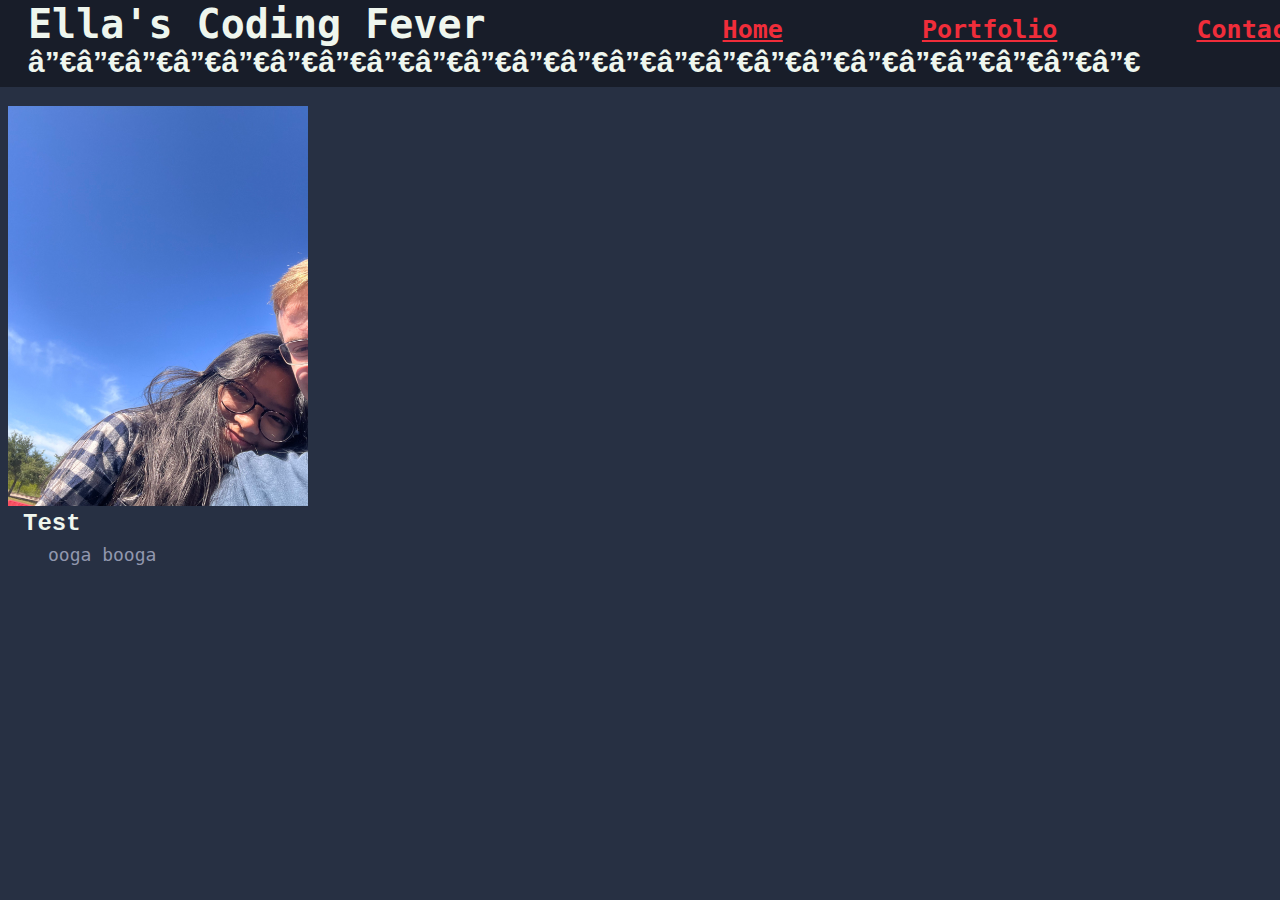
<file: Module1Project/index.html>
<!DOCTYPE html>
<html lang="en-US">
<head>
<meta charset="UTF=8">
<link rel="stylesheet" type="text/css" href="./assets/style.css">
<title>Coder's Fever</title>
</head>

<nav class="inline"><h1 id="headerfiller">Ella's Coding Fever</h1> 
    <h3 class="inline" id="headerfiller"><a href="file:///C:/Users/ruhd3/bootcamp/module1/Module1Project/index.html#">Home</a> <a href="#">Portfolio</a> <a href="file:///C:/Users/ruhd3/bootcamp/module1/Module1Project/contactpage.html">Contact</a></h3>
    <h2 id="line">───────────────────────</h2>
</nav>
    <h1 class="headerhidden">Module 1 Contact Page</h1><h2 class="headerhidden"><bolder>─────────────────────</bolder></h2>
<body>
<img src="./pic/MeandAndrew.jpg" width="300px" id="img1" alt="Me and My Boyfriend">
    <h2 class="headerwhite2">Test</h2>
<p class="text">ooga booga</p>
</body>
</html>
</file>
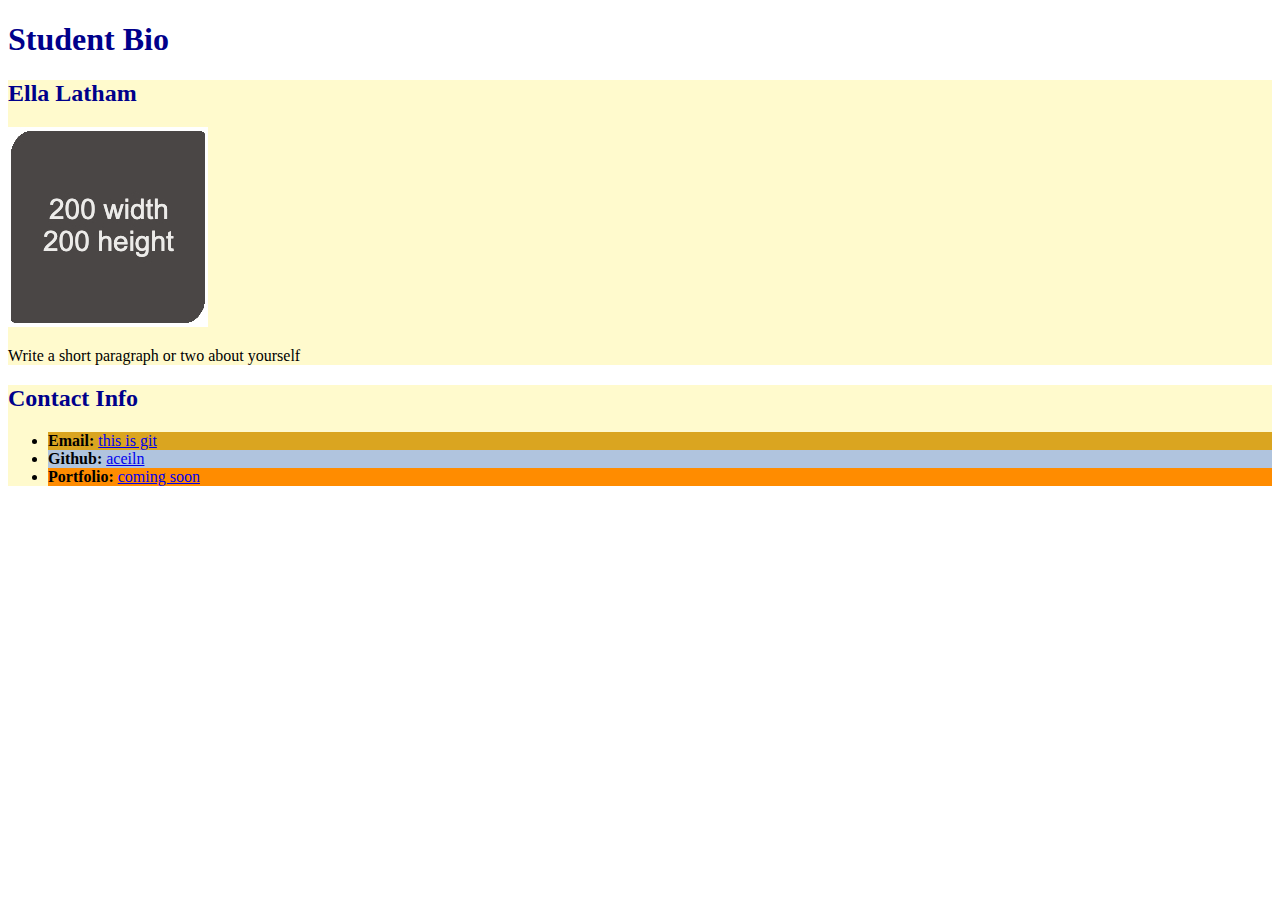
<file: 08-Stu_Attributes/Unsolved/index.html>
<!DOCTYPE html>
<html lang="en-US">
  <head>
    <meta charset="UTF-8" />
    <title>Student Bio With Attributes</title>
    <link rel="stylesheet" href="./assets/css/style.css"/>
  </head>

  <body>
    <header>
      <h1 class="title">Student Bio</h1>
    </header>
    <!-- TODO: add class attribute  -->
    <section class="lesson">
      <h2 class="title">Ella Latham</h2>
      <img src="./assets/images/image-1.jpg" width="200px" height="200px" alt="Ella?" />
      <p>Write a short paragraph or two about yourself</p>
    </section>
    <!-- TODO: add class attribute -->
    <section class="lesson">
      <h2 class="title">Contact Info</h2>
      <ul>
        <!-- TODO: add id attribute -->
        <li id="email"><strong>Email:</strong> <a href="https://github.com/aceiln/module1">this is git</a></li>
        <!-- TODO: add id attribute -->
        <li id="github"><strong>Github:</strong> <a href="https://github.com/aceiln/module1">aceiln</a></li>
        <!-- TODO: add id attribute -->
        <li id="portfolio"><strong>Portfolio:</strong> <a href="#">coming soon</a></li>
      </ul>
    </section>
  </body>
</html>
</file>
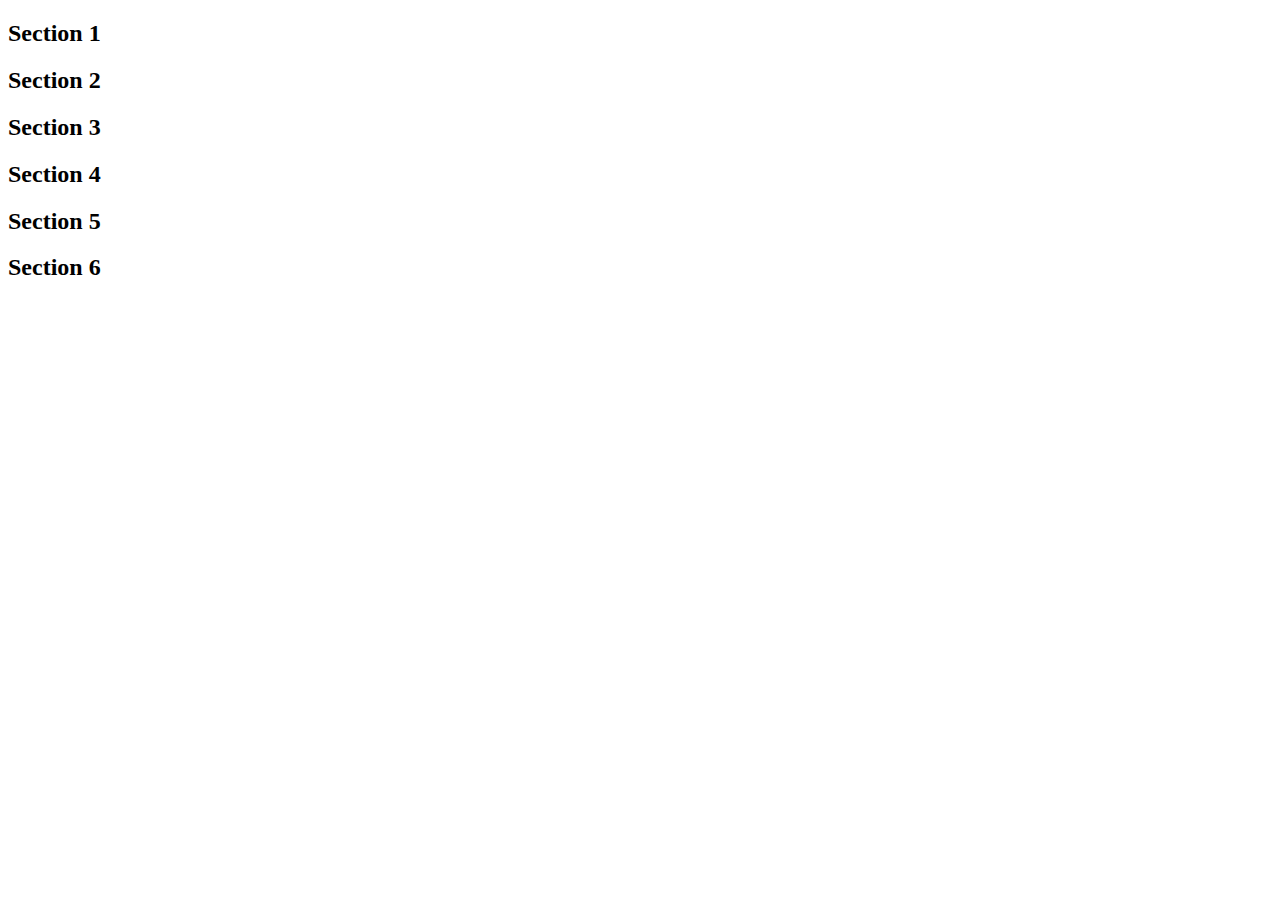
<file: 10-Stu_CSS-color/Unsolved/index.html>
<!DOCTYPE html>
<html lang="en-US">

  <head>
    <meta charset="UTF-8">
    <title>Colors</title>
<!-- TODO: Add CSS style sheet link here -->
  </head>
<body>
    <section class="lesson" id="section-1">
      <h2>Section 1</h2>
    </section>
<section class="lesson section-blue">
      <h2>Section 2</h2>
    </section>

    <section class="lesson section-blue">
<h2>Section 3</h2>
    </section>

    <div class="container">
      <section id="section-45">
        <h2>Section 4</h2>
      </section>
  
      <section id="section-45">
        <h2>Section 5</h2>
      </section>
  
      <section id="section-6">
        <h2>Section 6</h2>
      </section>
    </div>
  </body>

</html>
</file>
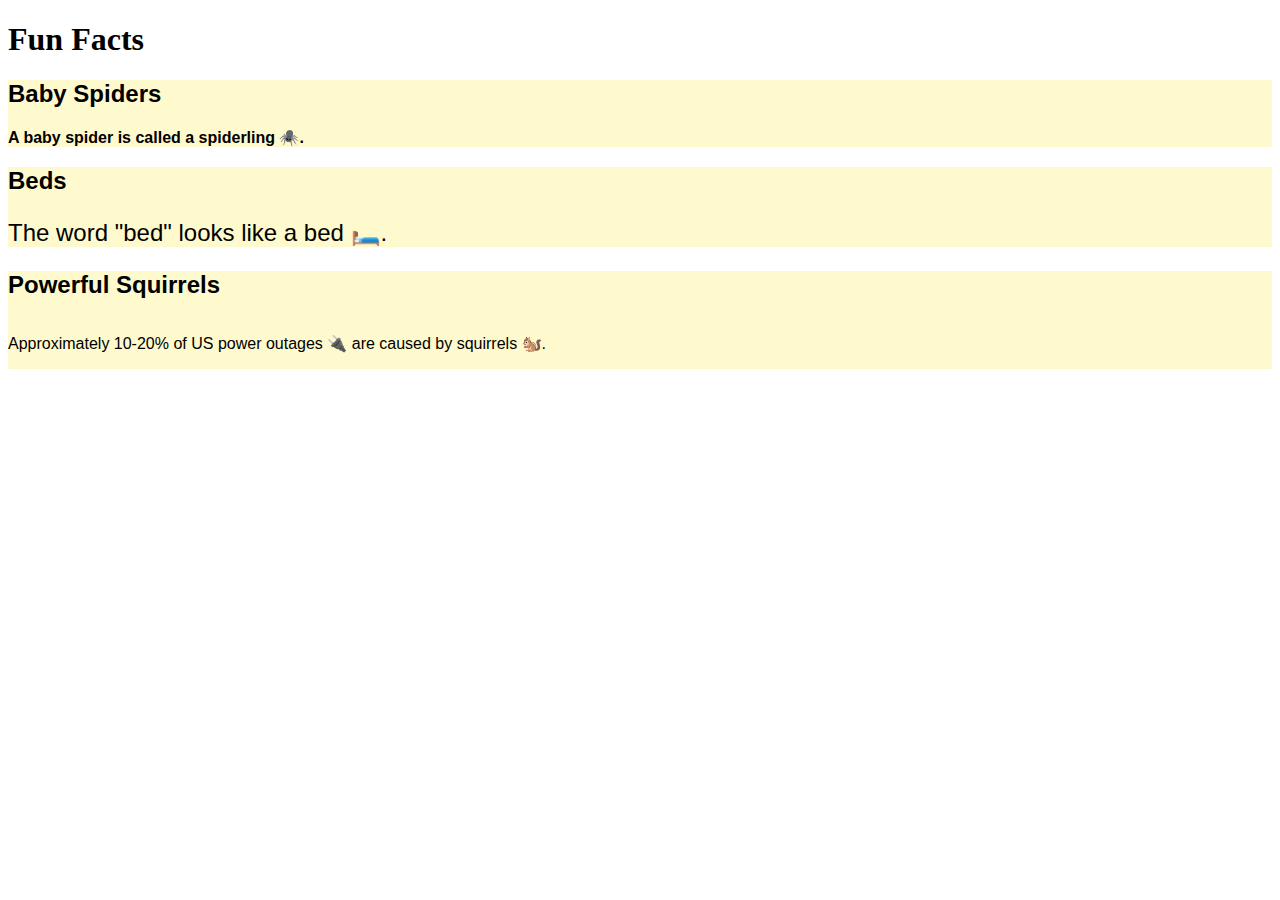
<file: 12-Stu_CSS-units-font/Unsolved/index.html>
<!DOCTYPE html>
<html lang="en-us">

  <head>
    <meta charset="UTF-8">
    <title>Units and Fonts</title>
    <link rel="stylesheet" href="./assets/css/style.css">
  </head>

  <body>
    <header>
      <h1>Fun Facts</h1>
    </header>

    <section class="lesson">
      <h2>Baby Spiders</h2>
      <p id="fact-1">A baby spider is called a spiderling 🕷️. </p>
    </section>

    <section class="lesson">
      <h2>Beds</h2>
      <p id="fact-2">The word "bed" looks like a bed 🛏️.</p>
    </section>

    <section class="lesson">
      <h2>Powerful Squirrels</h2>
      <p id="fact-3">Approximately 10-20% of US power outages 🔌 are caused by squirrels 🐿️.</p>
    </section>
  </body>

</html>
</file>
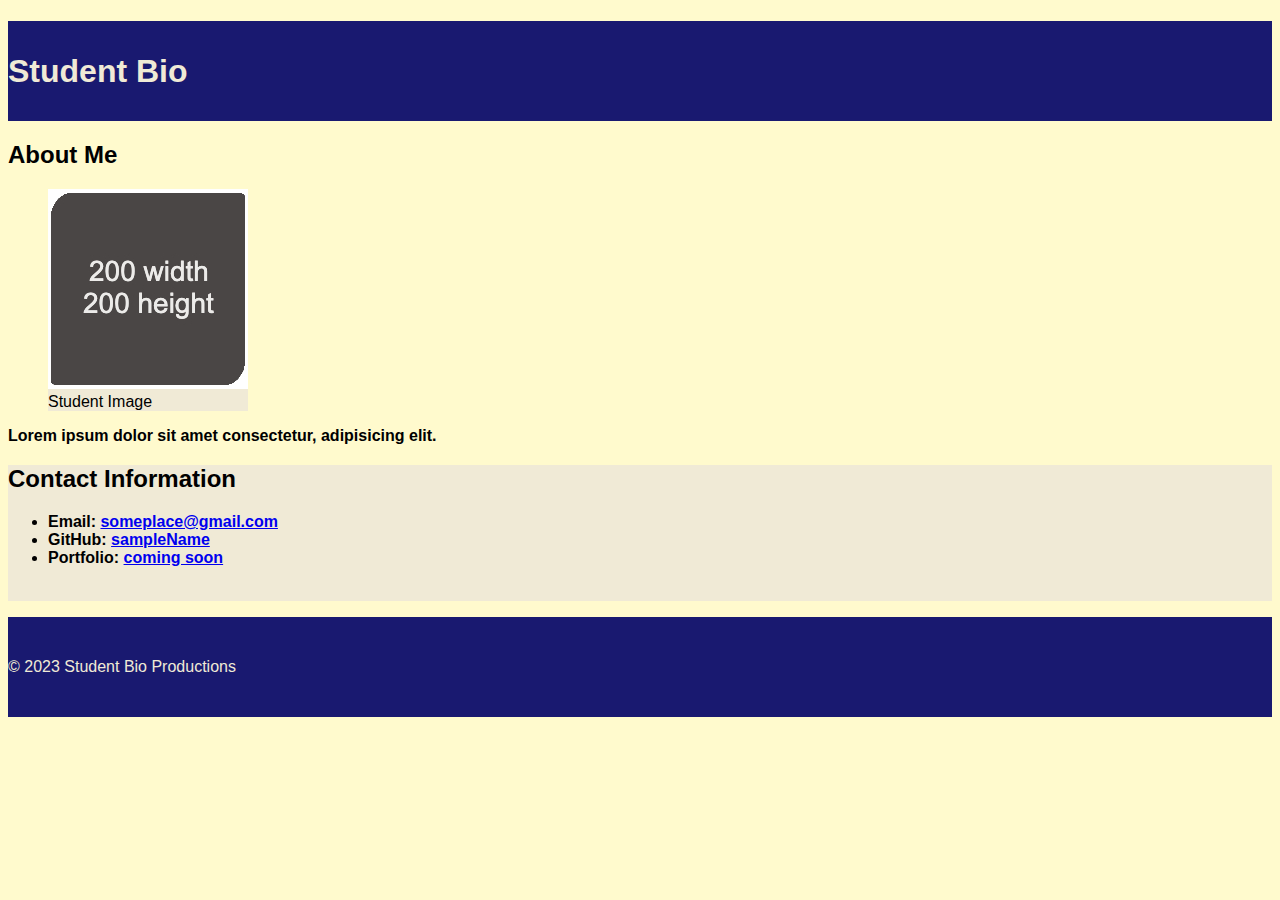
<file: 14-Stu_CSS-selectors/Unsolved/index.html>
<!DOCTYPE html>
<html lang="en-US">
  <head>
    <meta charset="UTF-8">
    <meta name="viewport" content="width=device-width, initial-scale=1.0">
    <link rel="stylesheet" type="text/css" href="./assets/css/style.css">
    <title>CSS Selectors</title>
  </head>

  <body>
    <header>
      <h1>Student Bio</h1>
    </header>

    <main>
      <section>
        <h2>About Me</h2>
        <figure>
          <img src="./assets/images/image-1.jpg" alt="placeholder image with text reading 200 width 200 height"/>
          <figcaption>Student Image</figcaption>
        </figure>
        <p class="highlighted-text">Lorem ipsum dolor sit amet consectetur, adipisicing elit.</p>
      </section>

      <section id="contact-section">
        <h2>Contact Information</h2>
        <ul class="highlighted-text">
          <li>Email: <a href="#">someplace@gmail.com</a></li>
          <li>GitHub: <a href="#">sampleName</a></li>
          <li>Portfolio: <a href="#">coming soon</a></li>
        </ul>
        <br>
      </section>
    </main>

    <footer>
      <p>© 2023 Student Bio Productions</p>
    </footer>
  </body>

</html>
</file>
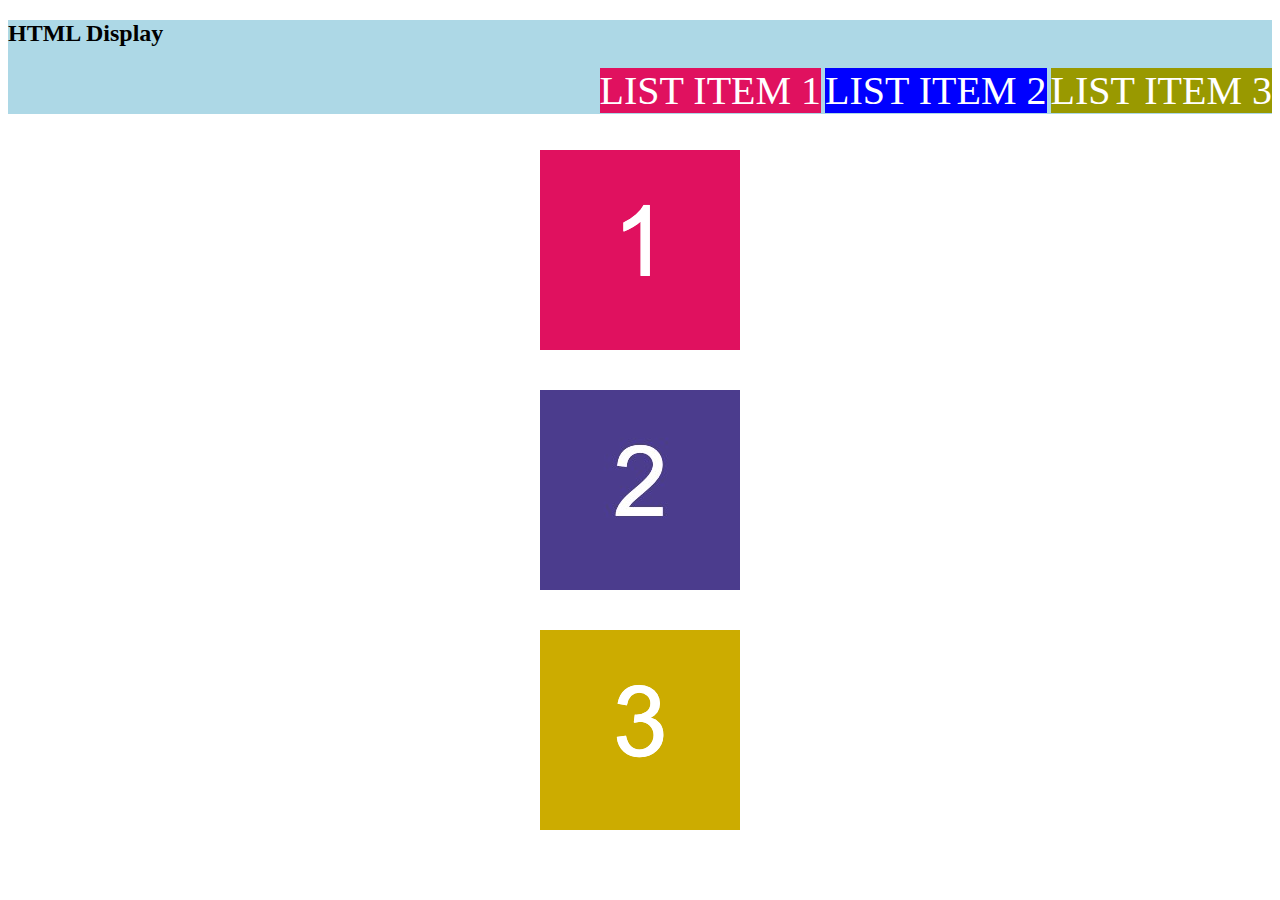
<file: 16-Stu_HTML-display/Unsolved/index.html>
<!DOCTYPE html>
<html lang="en-US">

  <head>
    <meta charset="UTF-8">
    <title>HTML Display</title>
    <link rel="stylesheet" href="./assets/css/style.css">
  </head>

  <body>
    <header>
      <h2>HTML Display</h2>
      <nav>
        <ul>
          <li id="item-1">LIST ITEM 1</li>
          <li id="item-2">LIST ITEM 2</li>
          <li id="item-3">LIST ITEM 3</li>
        </ul>
      </nav>
    </header>
    
    <section>
      <img src="./assets/images/image-1.png" alt="box with number 1"/>
      <img src="./assets/images/image-2.png" alt="box with number 2"/> 
      <img id="image-3" src="./assets/images/image-3.png" alt="box with number 3"/> 
    </section>
  </body>

</html>
</file>
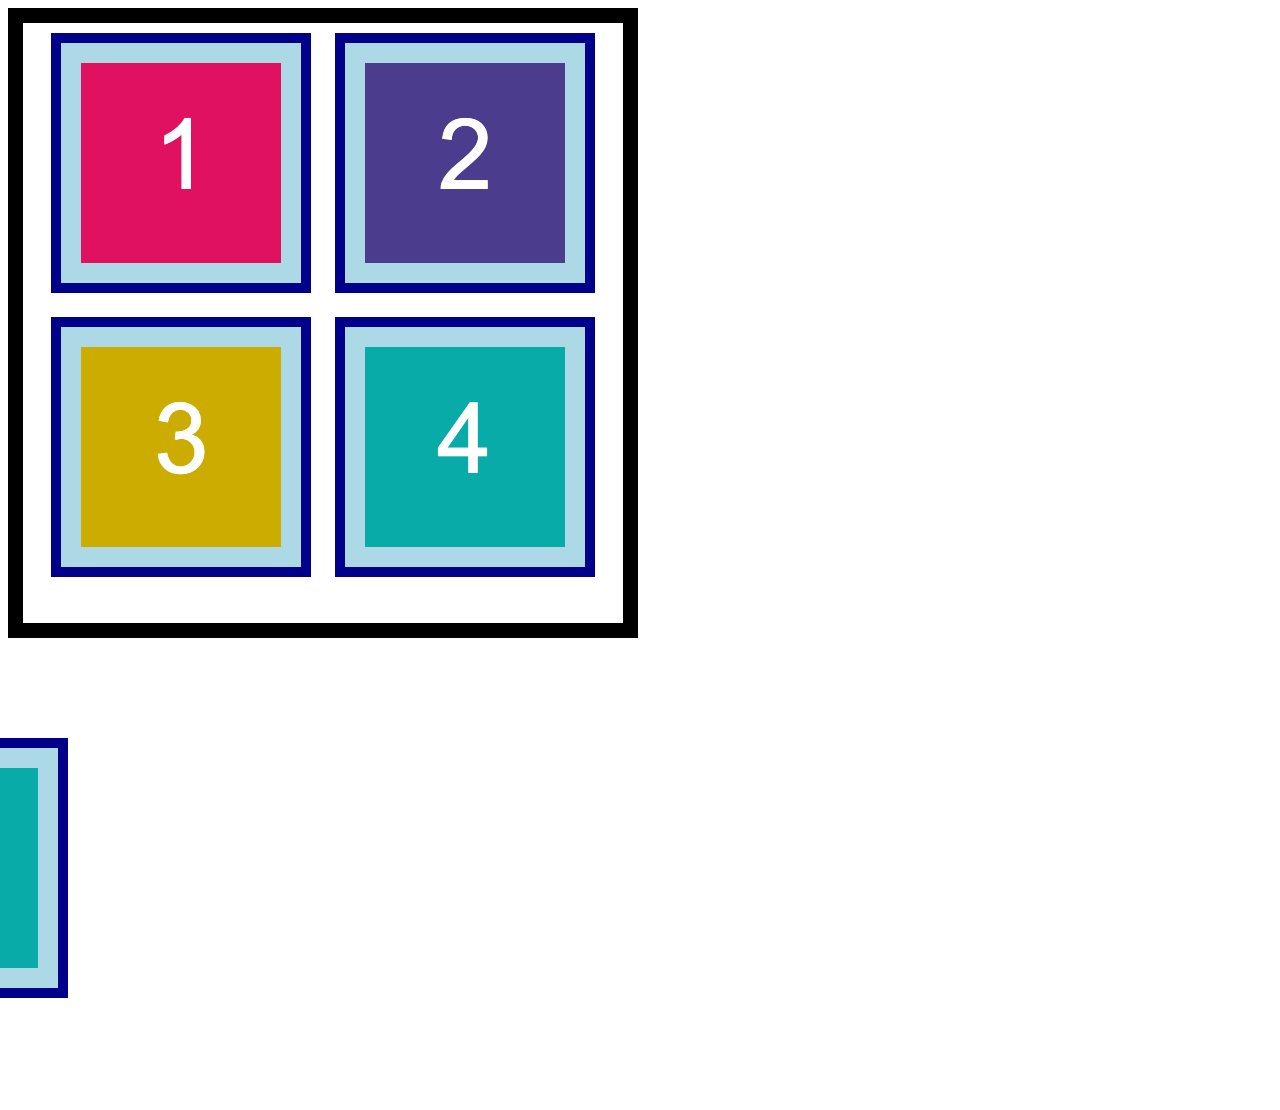
<file: 18-Stu_CSS-box-model/Unsolved/index.html>
<!DOCTYPE html>
<html lang="en-US">

  <head>
    <meta charset="UTF-8">
    <title>HTML Box Model</title>
    <link rel="stylesheet" type="text/css" href="./assets/css/style.css">
  </head>

  <body>
    <section>
      <img src="./assets/images/image-1.png" alt="box with number 1"/>
      <img src="./assets/images/image-2.png" alt="box with number 2"/>
      <img src="./assets/images/image-3.png" alt="box with number 3"/>
      <img src="./assets/images/image-4.png" alt="box with number 4"/>
    </section>

    <img id=test src="./assets/images/image-4.png" alt="box with number 4"/>
  </body>

</html>
</file>
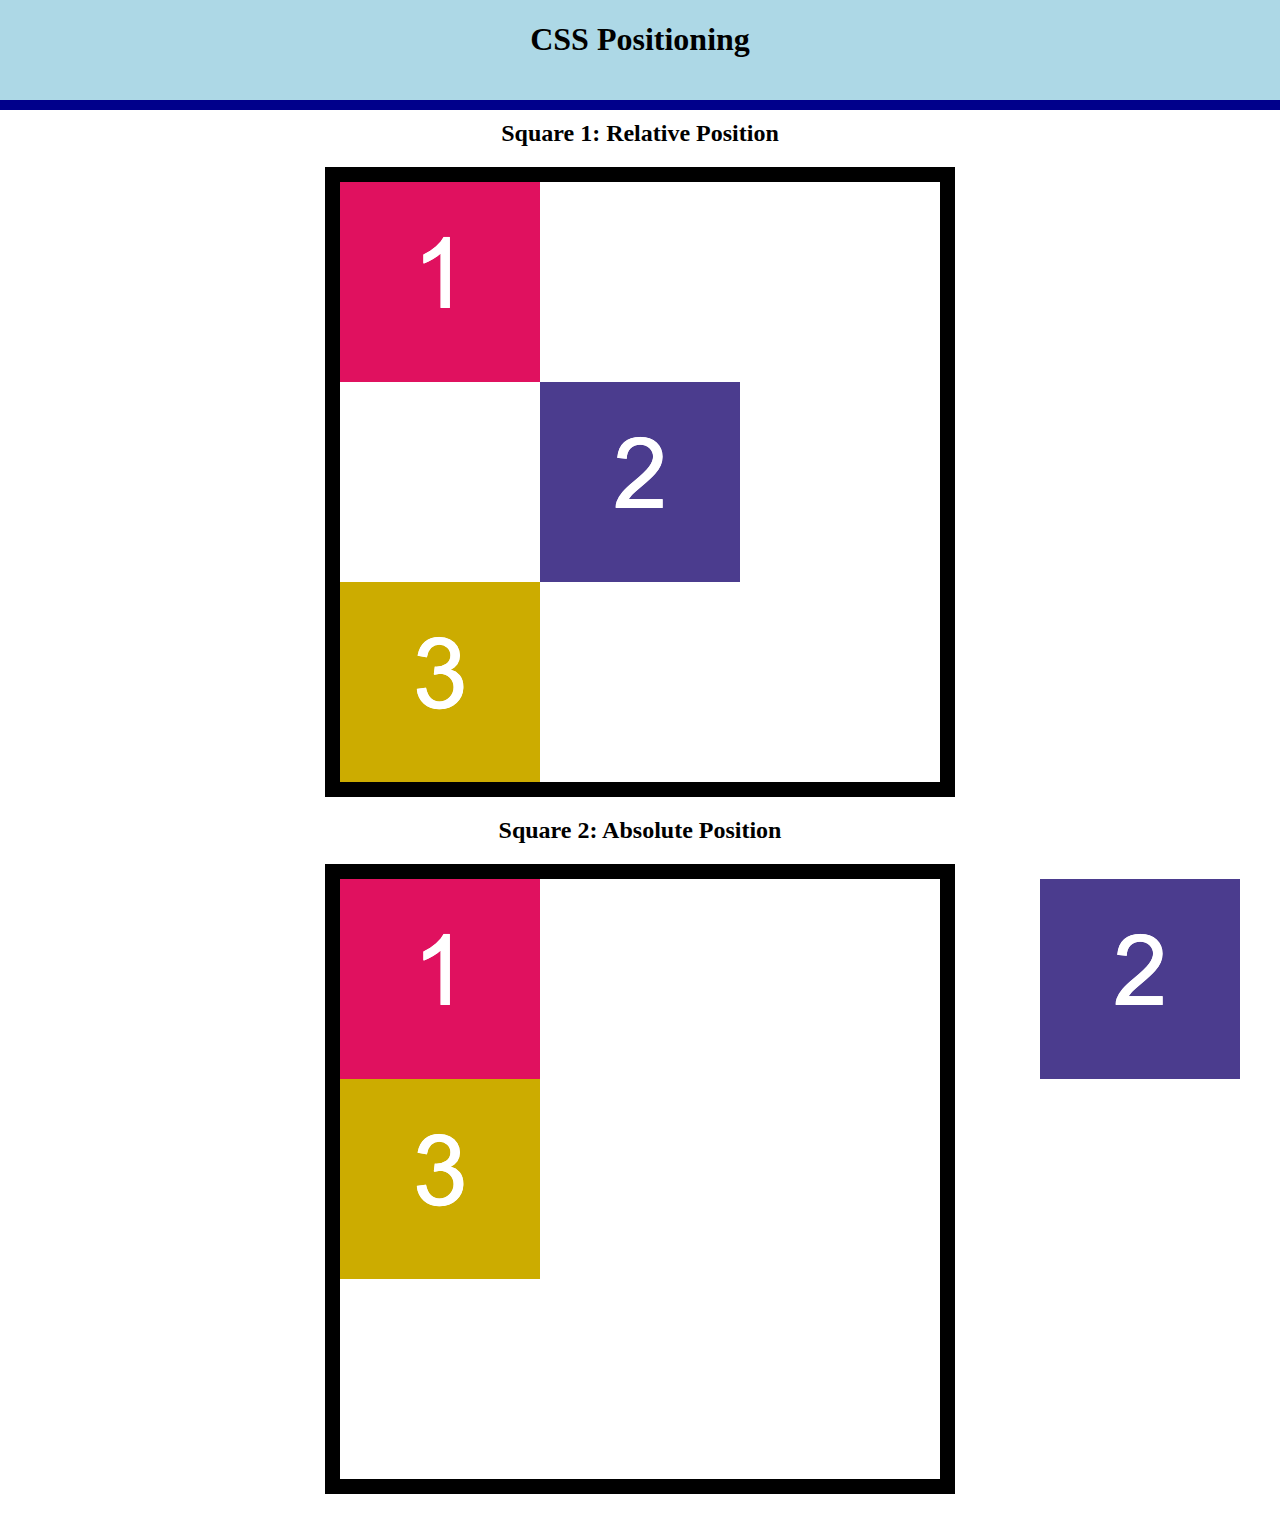
<file: 20-Stu_CSS-positioning/Unsolved/index.html>
<!DOCTYPE html>
<html lang="en-US">

  <head>
    <meta charset="UTF-8">
    <title>CSS Positioning</title>
    <link rel="stylesheet" type="text/css" href="./assets/css/style.css">
  </head>

  <body>
    <header>
      <h1>CSS Positioning</h1>
    </header>

    <main>
      <section>
        <h2>Square 1: Relative Position</h2>
        <div class="container">
          <img src="./assets/images/image-1.png" alt="box with number 1"/>
          <img id="relative-box-2" src="./assets/images/image-2.png" alt="box with number 2"/>
          <img src="./assets/images/image-3.png" alt="box with number 3"/>
        </div>
      </section>

      <section>
        <h2>Square 2: Absolute Position</h2>
        <div class="container absolute-container">
          <img src="./assets/images/image-1.png" alt="box with number 1"/>
          <img id="absolute-box-2"src="./assets/images/image-2.png" alt="box with number 2"/>
          <img src="./assets/images/image-3.png" alt="box with number 3"/>
        </div>
      </section>
    </main>
  </body>

</html>
</file>
<file: Module1Project/assets/style.css>
* {
    background-color: #273043;
    font-family: monospace;
}

nav {
    position:fixed;
    background-color: #181d29;
    color: #EFF6EE;
    font-size: 20px;
    padding-left: 40px;
    padding-top: 20px;
    margin-top: -10px;
    margin-left: -20px;
    line-height: 12px;
    width: 100%;
}
#headerfiller {
    background-color: #181d29;

}

.headerhidden {
    color: #273043;
    margin-left: 41px;
    line-height: 28px;
    font-family: Verdana, Geneva, Tahoma, sans-serif;
    background-color: #273043;

}
.headerwhite2 {
    color: #EFF6EE;
    font-family: 'Courier New', Courier, monospace;
    margin-top: 10px;
    line-height: 10px;
    margin-left: 15px;
 }

.text{
    color: #9197AE;
    font-family: monospace;
    line-height: 12px;
    font-size: 18px;
    margin-left: 40px;
 }

 #line{
    color: #EFF6EE;
    line-height: 0px;
    font-family: Verdana, Geneva, Tahoma, sans-serif;
    background-color: #181d29;
    width: 100%;
  
 }

 a{
    background-color: #181d29;
    color: #F02D3A;
    padding-left: 125px;
    font-size: 25px;
 }

h3, h1{
    display: inline;
}
h3 {
    padding-left: 100px;
}
</file>
<file: 08-Stu_Attributes/Unsolved/assets/css/style.css>
.lesson {
  background-color: lemonchiffon;
}

.title {
  color: darkblue;
}

#email {
  background-color: goldenrod;
}

#github {
  background-color: lightsteelblue;
}

#portfolio {
  background-color: darkorange;
}
</file>
<file: 12-Stu_CSS-units-font/Unsolved/assets/css/style.css>
/* TODO: Add typography */
.lesson {
    background-color: #fffacd;
    font-family:'Lucida Sans Unicode', "Lucida Grande", sans-serif;
}

/* Fact 1 */
#fact-1 {
  font-weight: bolder;
}

/* TODO: Fact 2 */
#fact-2 {
font-size: 24px;
}

/* TODO: Fact 3 */
#fact-3 {
line-height: 50px;
}
</file>
<file: 14-Stu_CSS-selectors/Unsolved/assets/css/style.css>
/* astericks applies the feature to the entire page. or 'a'  */
* {
    font-family: "Lucida Sans Unicode", "Lucida Grande", sans-serif;
  }

/* TODO: all sections within body, header, footer, have their appropriate designs (element selecter) (a) */
body {
  background-color: lemonchiffon;
}

header,
footer {
  width: 100%;
  height: 100px;
  line-height: 100px;
  color: #f0ead6;
  background-color: #191970;
}

figure {
  width: 200px;
  background-color: #f0ead6;
}

/* all highlighted text in this class is bolded */
.highlighted-text {
  font-weight: bolder;
}

/* TODO: the background color in this id is different */
#contact-section {
  background-color: #f0ead6;
}
</file>
<file: 16-Stu_HTML-display/Unsolved/assets/css/style.css>
header {
  width: 100%;
  background-color: lightblue;
}

h2 {
  text-align: left;
}

ul {
  text-align: right;
  color: #ffffff;
}

/* List items in navigation bar */
li {
  display: inline;
  list-style-type: none;
  font-size: 40px;
}

/* Boxes */
img {
  display: block;
  align-items: center;
  margin: 0 auto;
  padding: 20px;
  margin: auto;
  border: black, 10px;
}

#item-1 {
  background-color: #e0115f;
}

#item-2 {
  background-color: #0000ff;
}

#item-3 {
  background-color: #999900;
}

/* Box 3 */
#image-3 {
  /* TODO: Add your code here */
  display: block;
}
</file>
<file: 18-Stu_CSS-box-model/Unsolved/assets/css/style.css>
section {
  width: 600px;
  height: 600px;
  text-align: center;
  border: 15px solid black;
}

img {
  width: 200px;
  height: 200px;
  background-color: lightblue;
  padding: 20px;
  margin: 10px;
  border: 10px solid darkblue;
}

#test {
  margin: 100px -200px 100px;
}
</file>
<file: 20-Stu_CSS-positioning/Unsolved/assets/css/style.css>
body {
  position: relative;
  margin: 0;
  padding: 0;
}

main {
  padding-top: 100px;
}

h1,
h2,
h3 {
  text-align: center;
}

img {
  display: block;
}

header {
  position: fixed;
  top: 0;
  z-index: 2;
  width: 100%;
  height: 100px;
  border-bottom: 10px solid darkblue;
  background-color: lightblue;
}

/* Square 1 and 2 */
.container {
  width: 600px;
  height: 600px;
  margin: 20px auto;
  border: 15px solid black;
}

/* Square 2 */
.absolute-container {
  position: relative;
}

/* Box 2 in Square 1 */
#relative-box-2 {
  margin-left: 200px;
  position: relative
}

/* Box 2 in Square 2 */
#absolute-box-2 {
 position: absolute;
 margin-left: 700px;
 margin-top: -200px;
}
</file>
